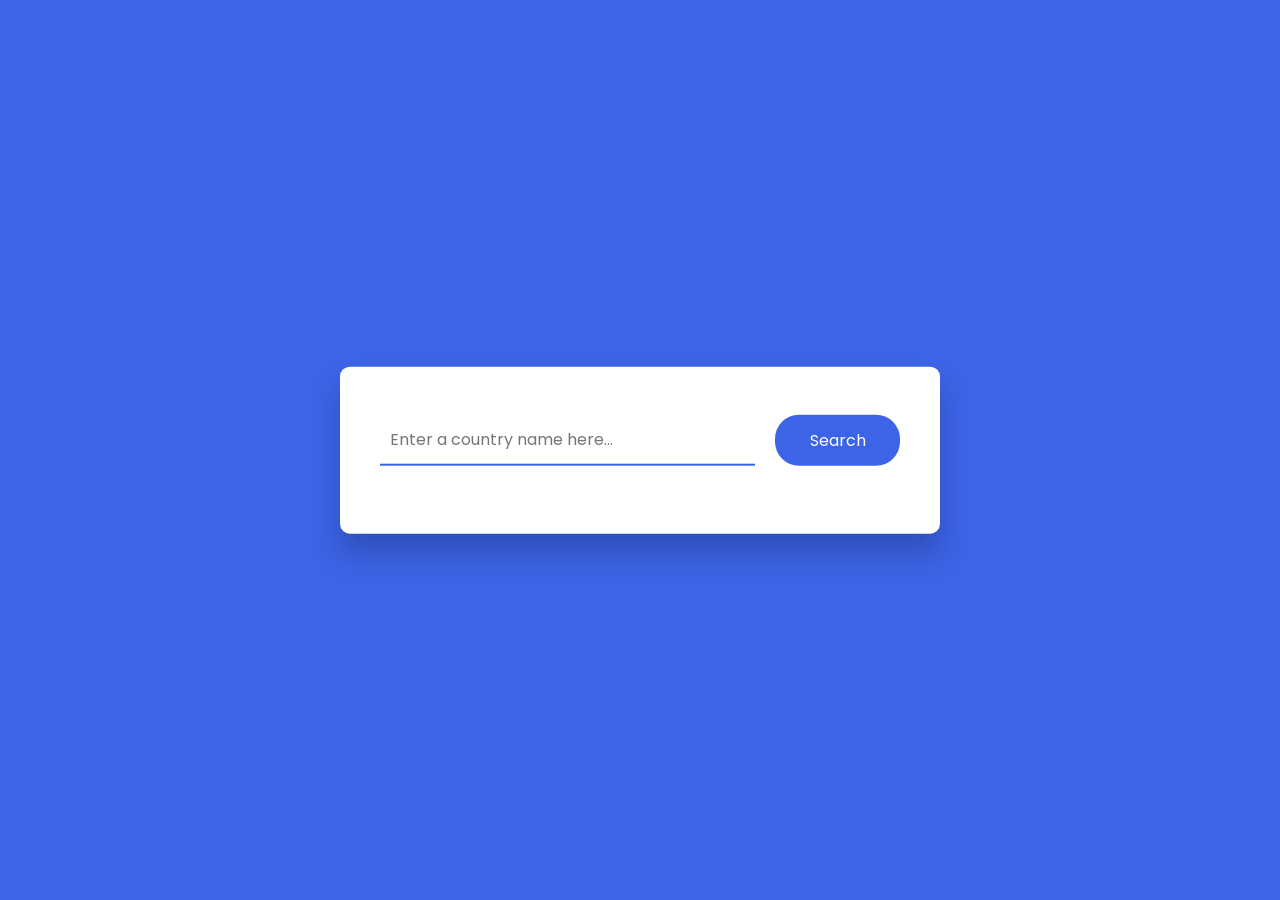
<file: countryInfo/index.html>
<!DOCTYPE html>
<html lang="en">
  <head>
    <meta name="viewport" content="width=device-width, initial-scale=1.0" />
    <title>Country Guide App</title>
    <!--Google Fonts -->
    <link
      href="https://fonts.googleapis.com/css2?family=Poppins:wght@400;500&display=swap"
      rel="stylesheet"
    />
    <!-- Stylesheet -->
    <link rel="stylesheet" href="style.css" />
  </head>
  <body>
    <div class="container">
      <div class="search-wrapper">
        <input
          type="text"
          id="country-inp"
          placeholder="Enter a country name here..."
        />
        <button id="search-btn">Search</button>
      </div>
      <div id="result"></div>
    </div>
    <!-- Script -->
    <script src="script.js"></script>
  </body>
</html>
</file>
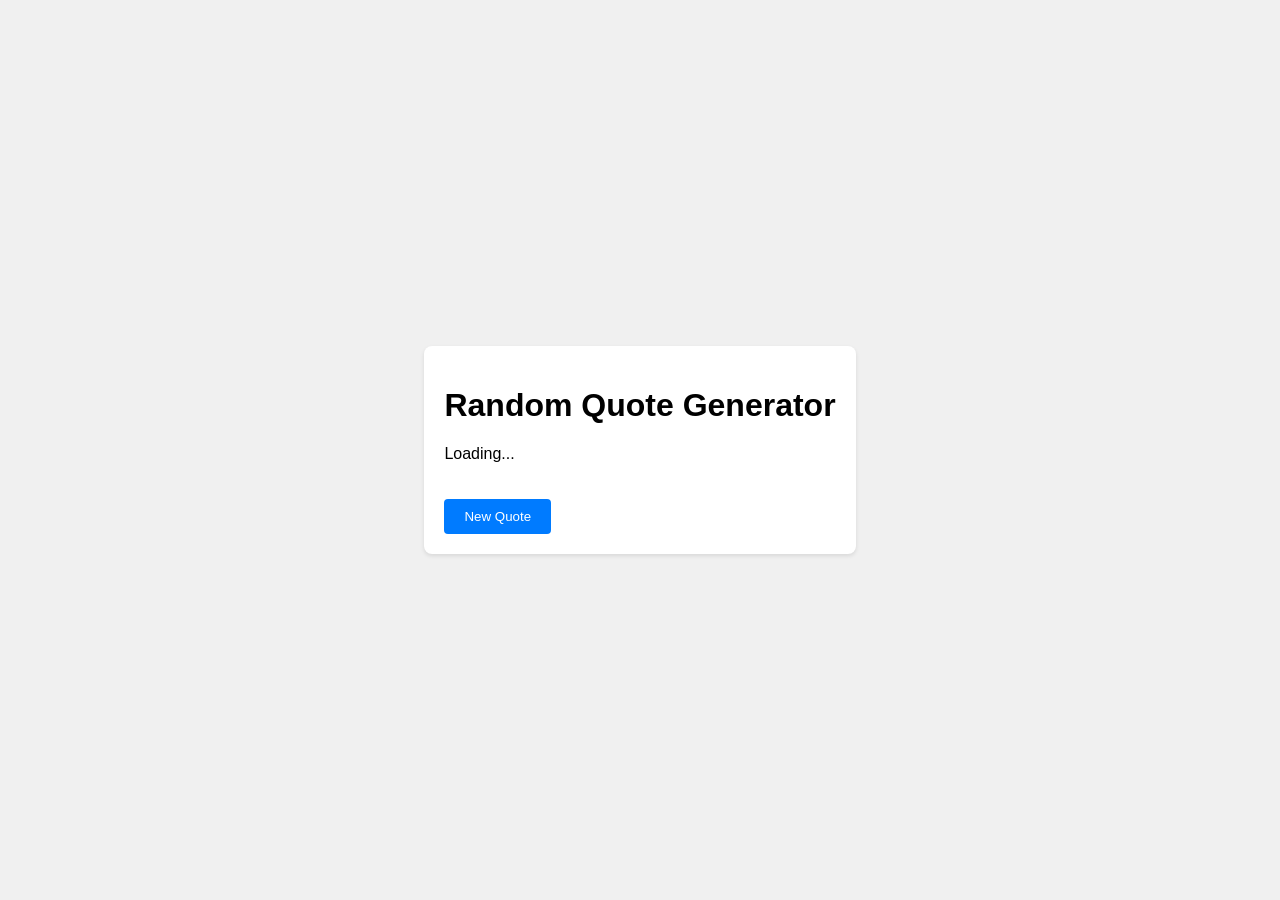
<file: randomQuoteGenerator/index.html>
<!DOCTYPE html>

<html lang="en">

<head>

    <meta charset="UTF-8">

    <meta name="viewport" content="width=device-width, initial-scale=1.0">

    <link rel="stylesheet" href="style.css">

    <title>Random Quote Generator</title>

</head>

<body>

    <div class="quote-container">

        <h1>Random Quote Generator</h1>

        <div class="quote">

            <p id="new-quote">Loading...</p>

        </div>

        <button class="btn" id="generatequote" onclick="getQuote()">New Quote</button>

    </div>

    <script src="script.js"></script>

</body>

</html>
</file>
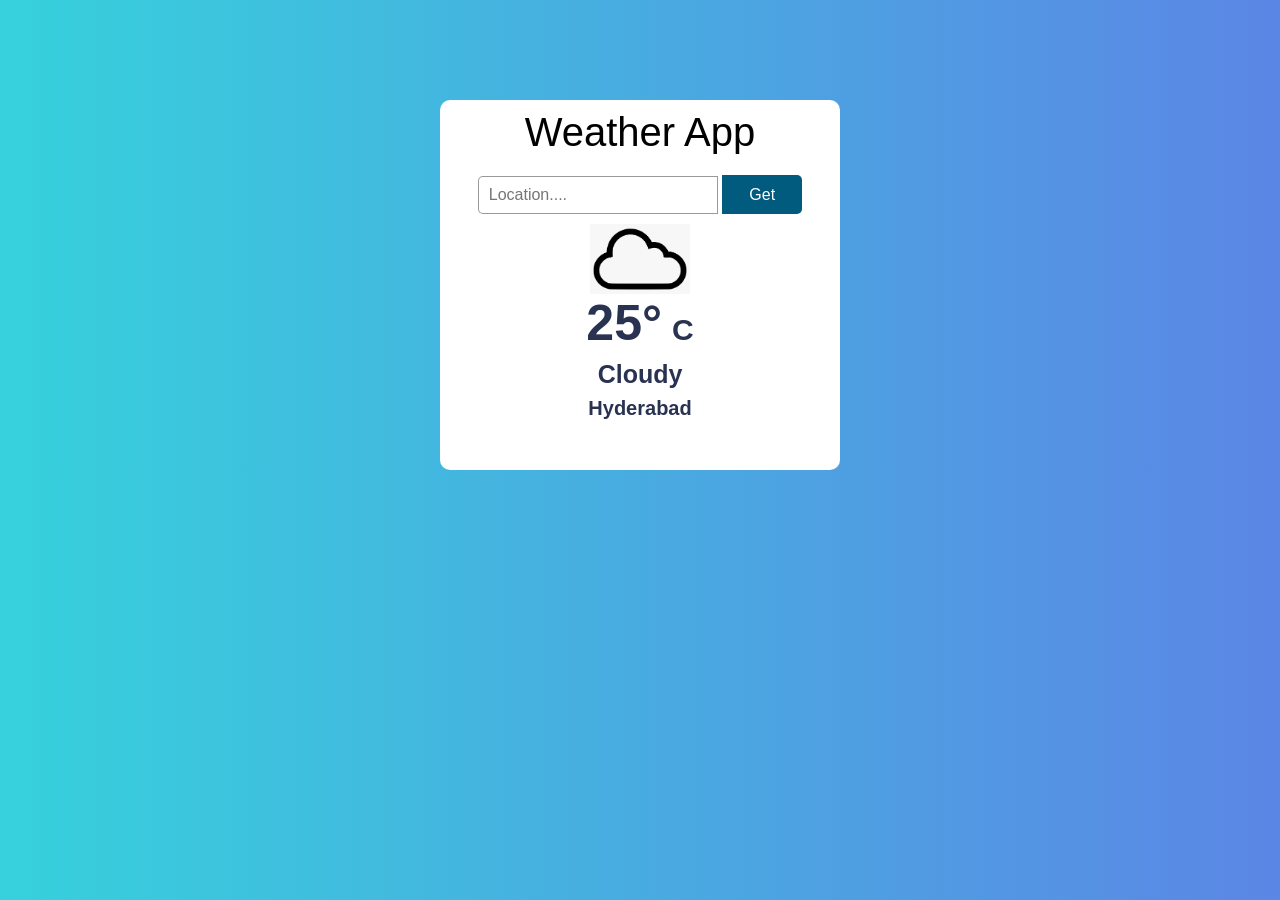
<file: weatherforecasting/weatherf.html>
<!DOCTYPE html>
<html lang="en">
<head>
    <meta charset="UTF-8">
    <meta name="viewport" content="width=device-width, initial-scale=1.0">
    <title>Weather Forecasting</title>
    <link rel="stylesheet" href="./style.css">
</head>
<body>

    <div class="container">
        <div class="title">
            <p>Weather App</p>
        </div>
        <div class="input">
        <input type="text"  id="location-input" placeholder="Location....">
        <input type="button" value="Get" id="btn">
        </div>
        <div class="info">
            <img src="./cloud.png" alt="cloud image">
            <div class="temp" id="temp-value">25<span id="unit">&#176</span><span id="c">C</span></div>
            <div id="weather-desc">Cloudy</div>
            <div id="location">Hyderabad</div>
        </div>
    </div>
    <script src="./script.js"></script>
</body>
</html>
</file>
<file: countryInfo/style.css>
* {
  padding: 0;
  margin: 0;
  box-sizing: border-box;
  font-family: "Poppins", sans-serif;
}
body {
  background-color: #3d64e6;
}
.container {
  background-color: #ffffff;
  width: 80vw;
  max-width: 37.5em;
  padding: 3em 2.5em;
  position: absolute;
  transform: translate(-50%, -50%);
  top: 50%;
  left: 50%;
  border-radius: 0.62em;
  box-shadow: 0 1.25em 1.8em rgba(8, 21, 65, 0.25);
}
.search-wrapper {
  display: grid;
  grid-template-columns: 9fr 3fr;
  gap: 1.25em;
}
.search-wrapper button {
  font-size: 1em;
  background-color: #3d64e6;
  color: #ffffff;
  padding: 0.8em 0;
  border: none;
  border-radius: 1.5em;
}
.search-wrapper input {
  font-size: 1em;
  padding: 0 0.62em;
  border: none;
  border-bottom: 2px solid #3d64e6;
  outline: none;
  color: #222a43;
}
#result {
  margin-top: 1.25em;
}
.container .flag-img {
  display: block;
  width: 45%;
  min-width: 7.5em;
  margin: 1.8em auto 1.2em auto;
}
.container h2 {
  font-weight: 600;
  color: #222a43;
  text-align: center;
  text-transform: uppercase;
  letter-spacing: 2px;
  margin-bottom: 1.8em;
}
.data-wrapper {
  margin-bottom: 1em;
  letter-spacing: 0.3px;
}
.container h4 {
  display: inline;
  font-weight: 500;
  color: #222a43;
}
.container span {
  color: #5d6274;
}
.container h3 {
  text-align: center;
  font-size: 1.2em;
  font-weight: 400;
  color: #ff465a;
}
</file>
<file: randomQuoteGenerator/style.css>
body {

    font-family: Arial, sans-serif;

    margin: 0;

    padding: 0;

    display: flex;

    justify-content: center;

    align-items: center;

    height: 100vh;

    background-color: #f0f0f0;

}

 

.quote-container {

    background-color: #fff;

    padding: 20px;

    border-radius: 8px;

    box-shadow: 0 2px 4px rgba(0, 0, 0, 0.1);

}

 

.quote {

    margin-top: 20px;

}

 

.btn {

    margin-top: 20px;

    padding: 10px 20px;

    border: none;

    background-color: #007BFF;

    color: #fff;

    border-radius: 4px;

    cursor: pointer;

}
</file>
<file: weatherforecasting/style.css>
*{
    margin: 0;
    padding: 0;
    box-sizing: border-box;
    font-family: 'Segoe UI', Tahoma, Geneva, Verdana, sans-serif;
}
body{
    background: linear-gradient(to right, #36d1dc, #5b86e5);
}
.container{
    background: #fff;
    border-radius:  10px;
    width: 400px;
    margin: 0 auto;
    margin-top: 100px;
    padding-bottom: 50px;
}
.container .title{
    padding: 10px 0;
    font-size: 40px;
    text-align: center;
}
.container .input{
    text-align: center;
    margin: 10px 0;
}
.container #location-input{
    background: #fff;
    border: 1.5px solid rgba(0,0,0,0.4);
    outline: none;
    height: 38px;
    padding: 8px 10px;
    width: 60%;
    border-radius: 5px 0 0 5px;
    font-size: 16px;
}
.container #location-input:focus{
    box-shadow: 0px 0px 3px #015b7e;
}
.container .input #btn{
    width: 20%;
    background: #015b7e;
    color: #fff;
    padding: 7px 10px;
    font-size: 16px;
    outline: none;
    border: #015b7e;
    position: relative;
    border-radius: 0 5px 5px 0;
    height: 39px;
    cursor: pointer;
}
.container .input #btn:hover, .container .input #btn:active{
    background: #015b71;
    box-shadow: 0px 0px 2px #015b7e;
}
img{
    display: block;
    width: 100px;
    margin: 0 auto;
}
.info{
    color: #293251;
}
.temp{
    text-align: center;
    font-size: 50px;
    font-weight: 600;
}
#c{
    font-size: 30px;
    margin-left: 10px;

}
#weather-desc{
    font-size: 25px;
    text-align: center;
    padding: 8px;
    font-weight: 600;

}
#location{
    text-align: center;
    font-size: 20px;
    font-weight: 600;
}
</file>
